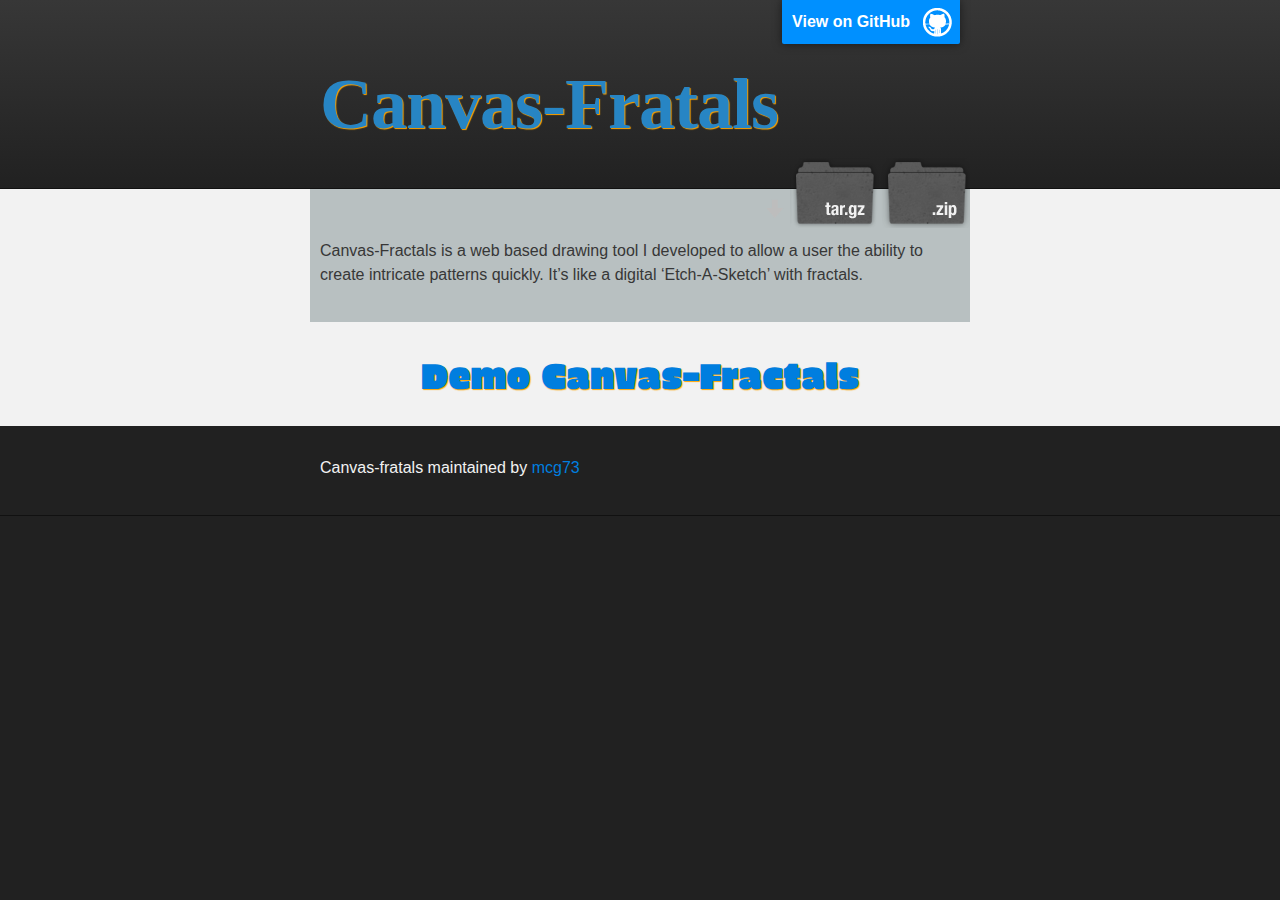
<file: index.html>
<!DOCTYPE html>
<html>

  <head>
    <meta charset='utf-8' />
    <meta http-equiv="X-UA-Compatible" content="chrome=1" />
    <meta name="description" content="Canvas-fratals : Create Fractals from User &lt;canvas&gt; Sketch" />

    <link rel="stylesheet" type="text/css" media="screen" href="stylesheets/stylesheet.css">
    <link href='http://fonts.googleapis.com/css?family=Erica+One' rel='stylesheet' type='text/css'>

    <title>Canvas-Fratals</title>
  </head>

  <body>

    <!-- HEADER -->
    <div id="header_wrap" class="outer">
        <header class="inner">
          <a id="forkme_banner" href="https://github.com/mcg73/Canvas-Fratals">View on GitHub</a>

          <h1 id="project_title" style="font-family:'impact', normal; font-size: 72px; color:#2785c4;text-shadow:1px 1px 1px orange;">Canvas-Fratals</h1>

            <section id="downloads">
              <a class="zip_download_link" href="https://github.com/mcg73/Canvas-Fratals/zipball/master">Download this project as a .zip file</a>
              <a class="tar_download_link" href="https://github.com/mcg73/Canvas-Fratals/tarball/master">Download this project as a tar.gz file</a>
            </section>
        </header>
    </div>

    <!-- MAIN CONTENT -->
    <div id="main_content_wrap" class="outer">
      <section id="main_content" class="inner" style="background: #b8c0c1;">

<p>Canvas-Fractals is a web based drawing tool I developed to allow a user the ability to create intricate patterns quickly. It’s like a digital ‘Etch-A-Sketch’ with fractals.</p>
      </section>
      <div style=" font-family: 'Erica One', normal; color:#2785c4; font-size: 36px; text-align: center; margin: 25px auto;"><a href="http://mcg73.com/web-apps/canvas-fractals/src/fractilzerSource/fractilizer.html" style="z-index: 99;"><p style="text-shadow:1px 1px 1px orange;">Demo Canvas-Fractals</p></a>
      

      </div>

    <!-- FOOTER  -->
    <div id="footer_wrap" class="outer">
      <footer class="inner">
        <p class="copyright">Canvas-fratals maintained by <a href="https://github.com/mcg73">mcg73</a></p>
      </footer>
    </div>

    

  </body>
</html>
</file>
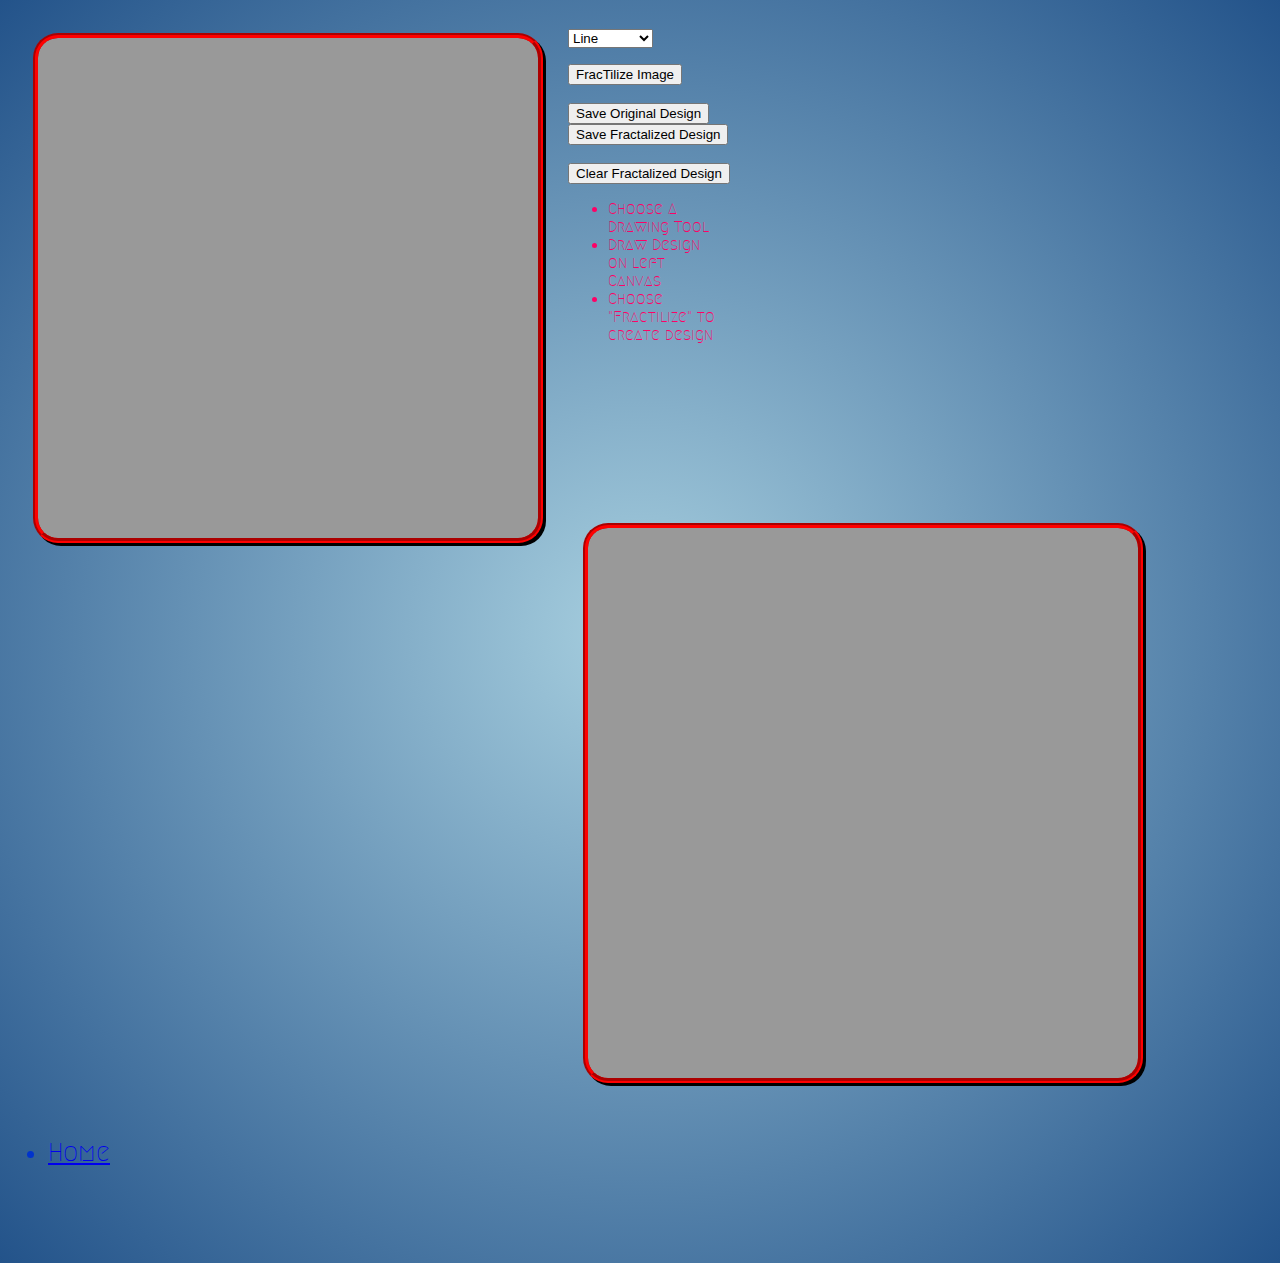
<file: fractilzerSource/fractilizer.html>
<!DOCTYPE HTML>
<html>
  	<head>  
    	<title>FRACTILIZE</title>
        <link rel="stylesheet" href="styler.css"/>
		  <script type="text/javascript" src="vectors.js"></script>
          <script type="text/javascript" src="frames.js"></script>
          <script type="text/javascript" src="painters.js"></script>
          <script type="text/javascript" src="draw.js"></script>
          <script type="text/javascript" src="recurse.js"></script>
          <script type="text/javascript" src="singleDrawer.js"></script>  
          <script src="drawFunction.js" type="text/javascript"></script>
          <link href='http://fonts.googleapis.com/css?family=Monoton|Varela' rel='stylesheet' type='text/css'>
		  <link href='http://fonts.googleapis.com/css?family=Megrim' rel='stylesheet' type='text/css'>
		  <link href='http://fonts.googleapis.com/css?family=Rammetto+One' rel='stylesheet' type='text/css'>
		  <link href='http://fonts.googleapis.com/css?family=Orbitron:900' rel='stylesheet' type='text/css'>
    </head> 
  	<body onload="init();">  
		<header> </header>
        
    	<div id="container">
      	<canvas id="imageCreate" width="500" height="500">Your Browser doesn't support HTML5, Google Chrome, Safari,FireFox will</canvas>
        <canvas id="imageTemp" width="500" height="500"></canvas>
        </div>
		<div id="container2">
      		<p>
    		<label id= "drawTools">
          	<select id="dtool">
        	<option value="line">Line</option>
        	<option value="rect">Doors</option>
        	<option value="rectangle">Rectangle</option>
        	<option value="markerT">Free Hand</option>
        	<option value="circle">Circle</option>
       		<option value="circleStack">WormHole</option>
        	<option value="eraser">Eraser</option>
        	<option value="clearCanvas">Clear All</option>
      		</select>
       	    </label>
        	<br>
   			<form>
  			
    		<input type="button" id="recImage" value="FracTilize Image">
            <br>
            <br>
            <input type="button" id="createImageData" value="Save Original Design"> 
            <input type="button" id="disImage" value="Save Fractalized Design">
            
            <br>
            <br>
            <input type="button" id="clearDestination" value="Clear Fractalized Design">
   			<br>
            
           	</form>
            <div id="instruct">
            <ul>
            <li>Choose A Drawing Tool</li>
            <li>Draw Design on left Canvas</li>
            <li>Choose "Fractilize" to create design</li>
            </ul>
       		</p>
			</div>
            </div>
			<div id="outputCanvasDiv">
            <canvas id="outputCanvas" width="500" height="500"></canvas>
            </div>
            <div id="filler"></div>
            <br>
            <br>
	<div id="navContain">      
        <nav>
        <ul>
    	<li><a href="http://www.mcgrawtheseeker.com/wordpress">Home</a></li>

	    </ul>
   	    </nav>
   	    </div>
	</body>
</html>
</file>
<file: stylesheets/stylesheet.css>
/*******************************************************************************
Slate Theme for Github Pages
by Jason Costello, @jsncostello
*******************************************************************************/

@import url(pygment_trac.css);

/*******************************************************************************
MeyerWeb Reset
*******************************************************************************/

html, body, div, span, applet, object, iframe,
h1, h2, h3, h4, h5, h6, p, blockquote, pre,
a, abbr, acronym, address, big, cite, code,
del, dfn, em, img, ins, kbd, q, s, samp,
small, strike, strong, sub, sup, tt, var,
b, u, i, center,
dl, dt, dd, ol, ul, li,
fieldset, form, label, legend,
table, caption, tbody, tfoot, thead, tr, th, td,
article, aside, canvas, details, embed,
figure, figcaption, footer, header, hgroup,
menu, nav, output, ruby, section, summary,
time, mark, audio, video {
  margin: 0;
  padding: 0;
  border: 0;
  font: inherit;
  vertical-align: baseline;
}

/* HTML5 display-role reset for older browsers */
article, aside, details, figcaption, figure,
footer, header, hgroup, menu, nav, section {
  display: block;
}

ol, ul {
  list-style: none;
}

blockquote, q {
}

table {
  border-collapse: collapse;
  border-spacing: 0;
}

a:focus {
  outline: none;
}

/*******************************************************************************
Theme Styles
*******************************************************************************/

body {
  box-sizing: border-box;
  color:#373737;
  background: #212121;
  font-size: 16px;
  font-family: 'Myriad Pro', Calibri, Helvetica, Arial, sans-serif;
  line-height: 1.5;
  -webkit-font-smoothing: antialiased;
}

h1, h2, h3, h4, h5, h6 {
  margin: 10px 0;
  font-weight: 700;
  color:#222222;
  font-family: 'Lucida Grande', 'Calibri', Helvetica, Arial, sans-serif;
  letter-spacing: -1px;
}

h1 {
  font-size: 36px;
  font-weight: 700;
}

h2 {
  padding-bottom: 10px;
  font-size: 32px;
  background: url('../images/bg_hr.png') repeat-x bottom;
}

h3 {
  font-size: 24px;
}

h4 {
  font-size: 21px;
}

h5 {
  font-size: 18px;
}

h6 {
  font-size: 16px;
}

p {
  margin: 10px 0 15px 0;
}

footer p {
  color: #f2f2f2;
}

a {
  text-decoration: none;
  color: #007edf;
  text-shadow: none;

  transition: color 0.5s ease;
  transition: text-shadow 0.5s ease;
  -webkit-transition: color 0.5s ease;
  -webkit-transition: text-shadow 0.5s ease;
  -moz-transition: color 0.5s ease;
  -moz-transition: text-shadow 0.5s ease;
  -o-transition: color 0.5s ease;
  -o-transition: text-shadow 0.5s ease;
  -ms-transition: color 0.5s ease;
  -ms-transition: text-shadow 0.5s ease;
}

#main_content a:hover {
  color: #0069ba;
  text-shadow: #0090ff 0px 0px 2px;
}

footer a:hover {
  color: #43adff;
  text-shadow: #0090ff 0px 0px 2px;
}

em {
  font-style: italic;
}

strong {
  font-weight: bold;
}

img {
  position: relative;
  margin: 0 auto;
  max-width: 739px;
  padding: 5px;
  margin: 10px 0 10px 0;
  border: 1px solid #ebebeb;

  box-shadow: 0 0 5px #ebebeb;
  -webkit-box-shadow: 0 0 5px #ebebeb;
  -moz-box-shadow: 0 0 5px #ebebeb;
  -o-box-shadow: 0 0 5px #ebebeb;
  -ms-box-shadow: 0 0 5px #ebebeb;
}

pre, code {
  width: 100%;
  color: #222;
  background-color: #fff;

  font-family: Monaco, "Bitstream Vera Sans Mono", "Lucida Console", Terminal, monospace;
  font-size: 14px;

  border-radius: 2px;
  -moz-border-radius: 2px;
  -webkit-border-radius: 2px;



}

pre {
  width: 100%;
  padding: 10px;
  box-shadow: 0 0 10px rgba(0,0,0,.1);
  overflow: auto;
}

code {
  padding: 3px;
  margin: 0 3px;
  box-shadow: 0 0 10px rgba(0,0,0,.1);
}

pre code {
  display: block;
  box-shadow: none;
}

blockquote {
  color: #666;
  margin-bottom: 20px;
  padding: 0 0 0 20px;
  border-left: 3px solid #bbb;
}

ul, ol, dl {
  margin-bottom: 15px
}

ul li {
  list-style: inside;
  padding-left: 20px;
}

ol li {
  list-style: decimal inside;
  padding-left: 20px;
}

dl dt {
  font-weight: bold;
}

dl dd {
  padding-left: 20px;
  font-style: italic;
}

dl p {
  padding-left: 20px;
  font-style: italic;
}

hr {
  height: 1px;
  margin-bottom: 5px;
  border: none;
  background: url('../images/bg_hr.png') repeat-x center;
}

table {
  border: 1px solid #373737;
  margin-bottom: 20px;
  text-align: left;
 }

th {
  font-family: 'Lucida Grande', 'Helvetica Neue', Helvetica, Arial, sans-serif;
  padding: 10px;
  background: #373737;
  color: #fff;
 }

td {
  padding: 10px;
  border: 1px solid #373737;
 }

form {
  background: #f2f2f2;
  padding: 20px;
}

img {
  width: 100%;
  max-width: 100%;
}

/*******************************************************************************
Full-Width Styles
*******************************************************************************/

.outer {
  width: 100%;
}

.inner {
  position: relative;
  max-width: 640px;
  padding: 20px 10px;
  margin: 0 auto;
}

#forkme_banner {
  display: block;
  position: absolute;
  top:0;
  right: 10px;
  z-index: 10;
  padding: 10px 50px 10px 10px;
  color: #fff;
  background: url('../images/blacktocat.png') #0090ff no-repeat 95% 50%;
  font-weight: 700;
  box-shadow: 0 0 10px rgba(0,0,0,.5);
  border-bottom-left-radius: 2px;
  border-bottom-right-radius: 2px;
}

#header_wrap {
  background: #212121;
  background: -moz-linear-gradient(top, #373737, #212121);
  background: -webkit-linear-gradient(top, #373737, #212121);
  background: -ms-linear-gradient(top, #373737, #212121);
  background: -o-linear-gradient(top, #373737, #212121);
  background: linear-gradient(top, #373737, #212121);
}

#header_wrap .inner {
  padding: 50px 10px 30px 10px;
}

#project_title {
  margin: 0;
  color: #fff;
  font-size: 42px;
  font-weight: 700;
  text-shadow: #111 0px 0px 10px;
}

#project_tagline {
  color: #fff;
  font-size: 24px;
  font-weight: 300;
  background: none;
  text-shadow: #111 0px 0px 10px;
}

#downloads {
  position: absolute;
  width: 210px;
  z-index: 10;
  bottom: -40px;
  right: 0;
  height: 70px;
  background: url('../images/icon_download.png') no-repeat 0% 90%;
}

.zip_download_link {
  display: block;
  float: right;
  width: 90px;
  height:70px;
  text-indent: -5000px;
  overflow: hidden;
  background: url(../images/sprite_download.png) no-repeat bottom left;
}

.tar_download_link {
  display: block;
  float: right;
  width: 90px;
  height:70px;
  text-indent: -5000px;
  overflow: hidden;
  background: url(../images/sprite_download.png) no-repeat bottom right;
  margin-left: 10px;
}

.zip_download_link:hover {
  background: url(../images/sprite_download.png) no-repeat top left;
}

.tar_download_link:hover {
  background: url(../images/sprite_download.png) no-repeat top right;
}

#main_content_wrap {
  background: #f2f2f2;
  border-top: 1px solid #111;
  border-bottom: 1px solid #111;
}

#main_content {
  padding-top: 40px;
}

#footer_wrap {
  background: #212121;
}



/*******************************************************************************
Small Device Styles
*******************************************************************************/

@media screen and (max-width: 480px) {
  body {
    font-size:14px;
  }

  #downloads {
    display: none;
  }

  .inner {
    min-width: 320px;
    max-width: 480px;
  }

  #project_title {
  font-size: 32px;
  }

  h1 {
    font-size: 28px;
  }

  h2 {
    font-size: 24px;
  }

  h3 {
    font-size: 21px;
  }

  h4 {
    font-size: 18px;
  }

  h5 {
    font-size: 14px;
  }

  h6 {
    font-size: 12px;
  }

  code, pre {
    min-width: 320px;
    max-width: 480px;
    font-size: 11px;
  }

}
</file>
<file: fractilzerSource/styler.css>
@charset "UTF-8";
/* CSS Document */


header {
	
	height:auto;
	width:100%;
	
	background-position:center center;
	background-image: url(http://www.mcgrawtheseeker.com/wordpress/wp-content/uploads/2012/07/fractilizerLogo.png)
	background-repeat:no-repeat;
	
	
	}
#outputCanvasDiv {
	position:block;
	background-color: #999;
	border-radius:25px;
	width:500px;
	height:500px;
	float:left;
	border:groove thick  #F00;
	box-shadow:black 3px 3px;
	margin: 15px;
	padding: 25px;
	
	}
#container {
	position:relative;
	background-color:#999;
	width:500px;
	height:500px;
	border-radius:25px;
	border:groove thick  #F00;
	box-shadow:black 3px 3px;
	float:left;
	margin: 25px;
	}

#container2 {
	float:left;
	width:150px;
	height:500px;
	position:inherit;
	}
#container3 {
	float:right;
	width:500px;
	height:500px;
	background-color:#CC0;
	}
#instruct{
	color: #F06;
	font-family: 'Megrim', normal;
		
	}
	

body {
	width:auto;
	margin-bottom:50px;
	height:auto;
	background: rgb(167,207,223); /* Old browsers */

background: -moz-radial-gradient(center, ellipse cover,  rgba(167,207,223,1) 0%, rgba(35,83,138,1) 100%); /* FF3.6+ */

background: -webkit-gradient(radial, center center, 0px, center center, 100%, color-stop(0%,rgba(167,207,223,1)), color-stop(100%,rgba(35,83,138,1))); /* Chrome,Safari4+ */

background: -webkit-radial-gradient(center, ellipse cover,  rgba(167,207,223,1) 0%,rgba(35,83,138,1) 100%); /* Chrome10+,Safari5.1+ */

background: -o-radial-gradient(center, ellipse cover,  rgba(167,207,223,1) 0%,rgba(35,83,138,1) 100%); /* Opera 12+ */

background: -ms-radial-gradient(center, ellipse cover,  rgba(167,207,223,1) 0%,rgba(35,83,138,1) 100%); /* IE10+ */

background: radial-gradient(ellipse at center,  rgba(167,207,223,1) 0%,rgba(35,83,138,1) 100%); /* W3C */

filter: progid:DXImageTransform.Microsoft.gradient( startColorstr='#a7cfdf', endColorstr='#23538a',GradientType=1 ); /* IE6-9 fallback on horizontal gradient */




	
	
	}
	
#filler{
	float:right;
	width: auto;
	height: 500px;
	
}
#drawTools {
	color:white;
	font-family: 'Megrim', normal;
 	font-size:20px;
	
	}
#imageTemp {
	position: absolute;
	top: 1px;
	left: 1px;
	border-radius:25px;
	}
	
#navContain{
	height:100px;
	clear:both;
	width:100%;	
	background-color:;
	padding-top:15px;
	margin-top:25px;
	border-radius:20px;
	font-family: 'Megrim', normal;
	font-size:25px;
	color: #03C;
	
}
a:unvisited{color:#0CF; text-decoration:none; font-size:25px; }
a:visited {color:#0CF; text-decoration:none; font-size:25px; }
a:hover {color:#fff; text-decoration:none; font-size:25px; cursor:pointer}
</file>
